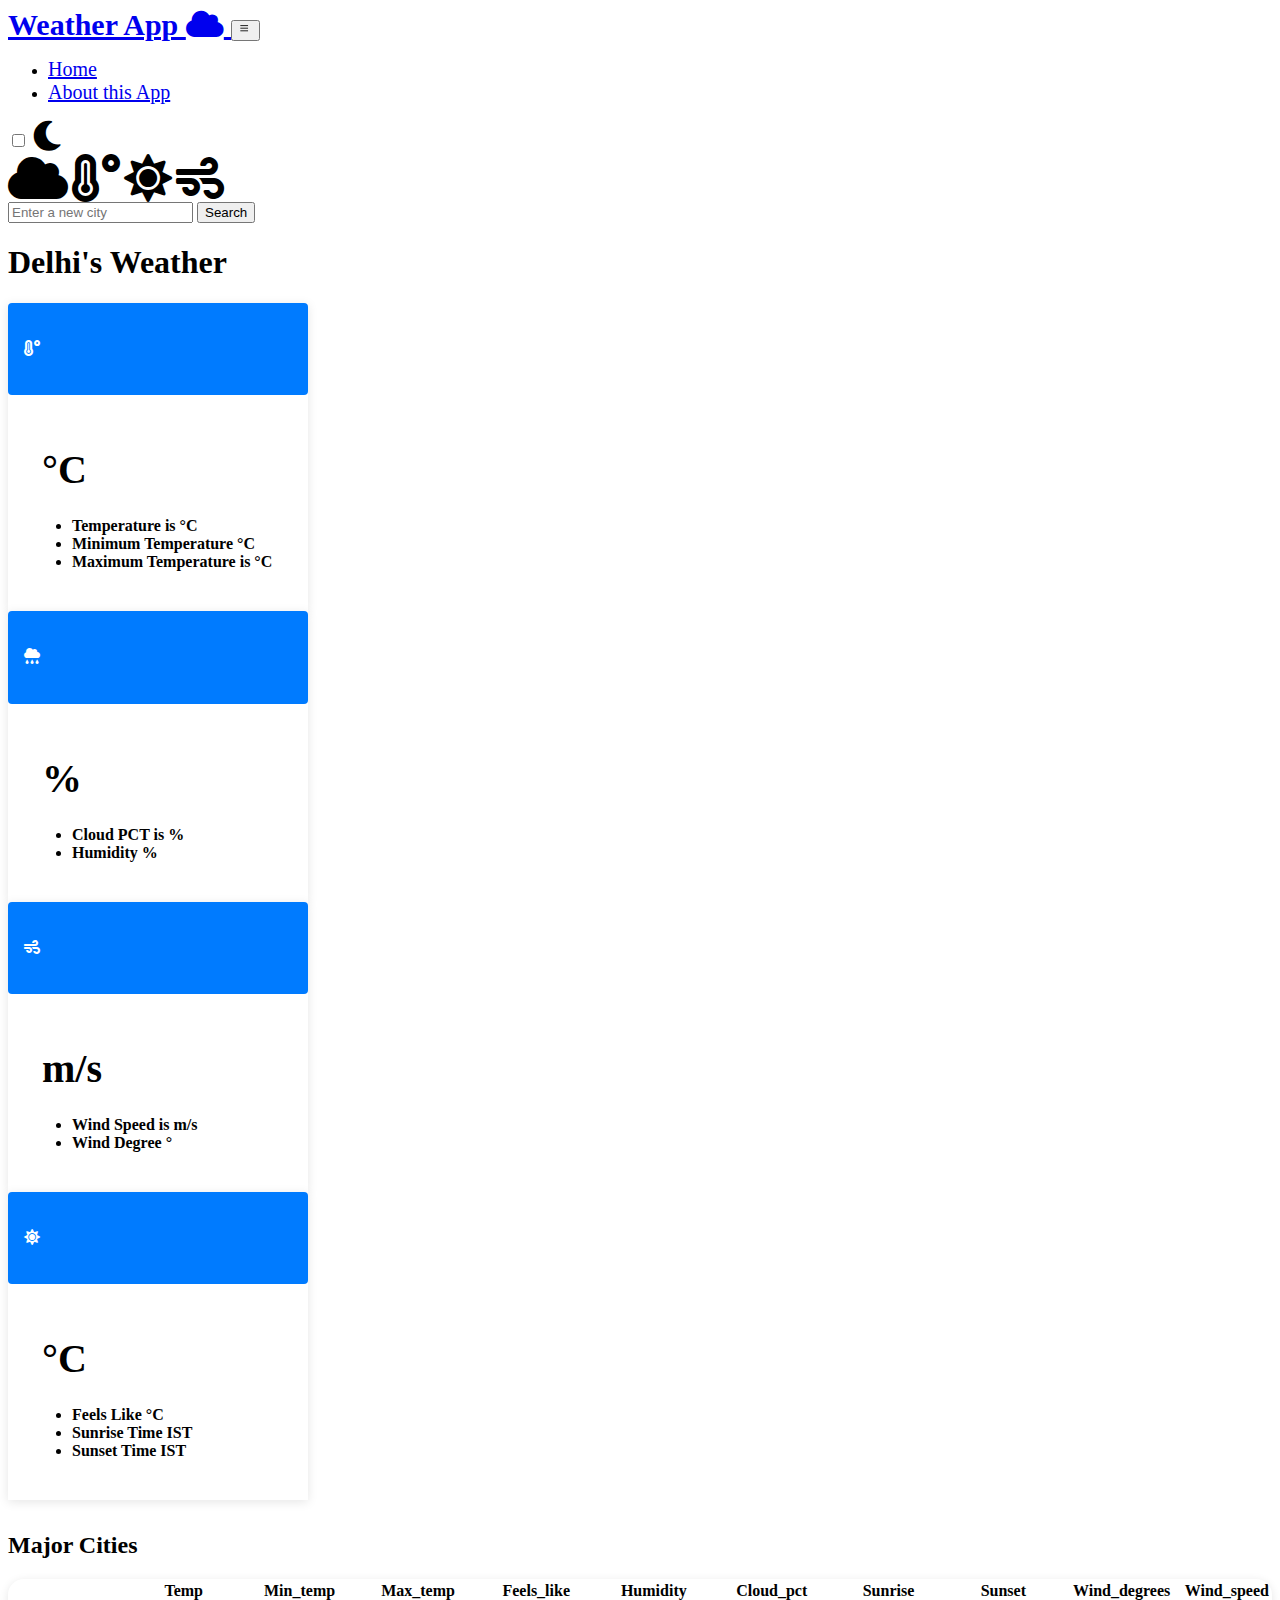
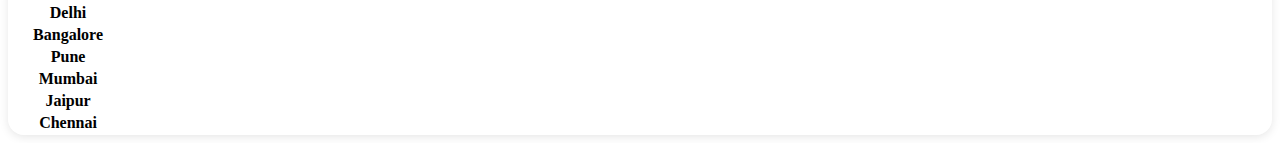
<file: index.html>
<!DOCTYPE html>
<html lang="en">
  <head>
    <meta charset="utf-8" />
    <meta name="viewport" content="width=device-width, initial-scale=1" />
    <title>Weather App</title>

    <link rel="stylesheet" href="https://cdnjs.cloudflare.com/ajax/libs/font-awesome/5.15.4/css/all.min.css" />

    <link
      href="https://cdn.jsdelivr.net/npm/bootstrap@5.3.0/dist/css/bootstrap.min.css"
      rel="stylesheet"
      integrity="sha384-9ndCyUaIbzAi2FUVXJi0CjmCapSmO7SnpJef0486qhLnuZ2cdeRhO02iuK6FUUVM"
      crossorigin="anonymous"
    />

    <link rel="stylesheet" href="styles.css" />
  </head>

  <body>
    <nav class="navbar navbar-expand-lg navbar-dark">
      <div class="container-fluid">
        <a class="navbar-brand" href="./index.html">Weather App <i class="fas fa-cloud"></i> </a>
        <button
          class="navbar-toggler"
          type="button"
          data-bs-toggle="collapse"
          data-bs-target="#navbarSupportedContent"
          aria-controls="navbarSupportedContent"
          aria-expanded="false"
          aria-label="Toggle navigation"
        >
          <span class="navbar-toggler-icon"></span>
        </button>
        <div class="collapse navbar-collapse" id="navbarSupportedContent">
          <ul class="navbar-nav me-auto mb-2 mb-lg-0 ">
            <li class="nav-item">
              <a class="nav-link active" aria-current="page" href="#">Home</a>
            </li>
            <li class="nav-item">
              <a class="nav-link active" href="./abt.html">About this App</a>
            </li>
            
          </ul>

          <div class="dark-mode-toggle mx-4">
            <input type="checkbox" id="darkModeToggle" class="visually-hidden"  />
            <label for="darkModeToggle" class="dark-mode-icon">
              <i class="fas fa-moon"></i>
              
            </label>
          </div>
        </div>
      </div>
    </nav>

    <div class="container">
      <div class="container my-4 text-center">
        <i class="fas fa-cloud fa-3x " ></i>
        <i class="fas fa-temperature-high fa-3x ms-3"></i>
        <i class="fas fa-sun fa-3x ms-3"></i>
        <i class="fas fa-wind fa-3x ms-3"></i>
      </div>
      <div class="container mt-4">
          <form class="d-flex" onsubmit="event.preventDefault(); searchCity();">
            
            
            <input 
            id="city"
            class="form-control me-2"
            type="search"
            placeholder="Enter a new city"
            aria-label="Search"
            />
            
            <button class="btn btn-primary" type="submit" id="submit">
              Search
            </button>
          </form>
        </div>

      <div class="container">
        <main>
          <div id="weather-card-container" >
            <h1 class="my-4 text-center" style="font-weight: bold;"> <span id="cityName"></span>'s Weather</h1>
            <div class="row row-cols-1 row-cols-md-4 mb-3 text-center">
              <div class="col mx-auto">
                <div class="card mb-4 rounded-5 shadow-sm ">
                  <div class="card-header rounded-top-5 py-3 bg-primary">
                    <h4 class="my-0 fw-normal">
                      <i class="fas fa-temperature-high"></i>
                      
                    
                    </h4>
                  </div>
                  <div class="card-body">
                    <h1 class="card-title pricing-card-title">
                      <i id="weather-icon" class="fas"></i>
                      <span id="temp2"></span>°C<small class="text-body-secondary fw-light"></small>
                    </h1>
                    <ul class="list-unstyled mt-3 mb-4">
                      <li>Temperature is <span id="temp"></span>°C</li>
                      <li>Minimum Temperature <span id="min_temp"></span>°C</li>
                      <li>Maximum Temperature is <span id="max_temp"></span>°C</li>
                      
                      
                      
                    </ul>
                  </div>
                </div>
              </div>
              
                
              <div class="col mx-auto">
                <div class="card mb-4 rounded-5 shadow-sm">
                  <div class="card-header rounded-top-5 py-3 bg-primary">
                    <h4 class="my-0 fw-normal">
                      <i class="fas fa-cloud-rain"></i>
                      <i class="fa-duotone fa-droplet-percent"></i>
                                        </h4>
                  </div>
                  <div class="card-body">
                    <h1 class="card-title pricing-card-title">
                      <i id="weather-icon" class="fas"></i>
                      <span id="cloud_pct2"></span>%<small class="text-body-secondary fw-light"></small>
                    </h1>
                    <ul class="list-unstyled mt-3 mb-4">

                      <li>Cloud PCT is <span id="cloud_pct"></span>%</li>
                      
                      <li>Humidity <span id="humidity"></span>%</li>
                    </ul>
                  </div>
                </div>
              </div>
              <div class="col mx-auto">
                <div class="card mb-4 rounded-5 shadow-sm">
                  <div class="card-header rounded-top-5 py-3 bg-primary">
                    <h4 class="my-0 fw-normal">
                      
                      <i class="fas fa-wind"></i>
                      
                    </h4>
                  </div>
                  <div class="card-body">
                    <h1 class="card-title pricing-card-title">
                      <i id="weather-icon" class="fas"></i>
                      <span id="wind_speed2"></span> m/s<small class="text-body-secondary fw-light"></small>
                    </h1>
                    <ul class="list-unstyled mt-3 mb-4">
                    <li>Wind Speed is <span id="wind_speed"></span> m/s</li>
                    <li>Wind Degree <span id="wind_degrees"></span>°</li>
                    
                    </ul>
                  </div>
                </div>
              </div>

              <div class="col mx-auto">
                <div class="card mb-4 rounded-5 shadow-sm">
                  <div class="card-header rounded-top-5 py-3 bg-primary">
                    <h4 class="my-0 fw-normal">
                      <i class="fas fa-sun"></i>
                      
                                        </h4>
                  </div>
                  <div class="card-body">
                    <h1 class="card-title pricing-card-title">
                      <i id="weather-icon" class="fas"></i>
                      <span id="feels_like2"></span>°C<small class="text-body-secondary fw-light"></small>
                    </h1>
                    <ul class="list-unstyled mt-3 mb-4">
                      <li>Feels Like <span id="feels_like"></span>°C</li>
                    <li>Sunrise Time <span id="sunrise"></span> IST</li>
                    <li>Sunset Time <span id="sunset"></span> IST</li>
                    </ul>
                  </div>
                </div>
              </div>

            </div>
          </div>

          <h2 class="display-6 text-center mb-4">Major Cities<span hidden id="cityName"></span></h2>

          <div class="table-responsive">
            <table class="table text-centers">
              <thead>
                <tr>
                  <th style="width: 10%"></th>
                  <th style="width: 10%">Temp</th>
                  <th style="width: 10%">Min_temp</th>
                  <th style="width: 10%">Max_temp</th>
                  <th style="width: 10%">Feels_like</th>
                  <th style="width: 10%">Humidity</th>
                  <th style="width: 10%">Cloud_pct</th>
                  <th style="width: 10%">Sunrise</th>
                  <th style="width: 10%">Sunset</th>
                  <th style="width: 10%">Wind_degrees</th>
                  <th style="width: 10%">Wind_speed</th>
                </tr>
              </thead>
              

            <tbody>
              <tr id="Delhi">
                <th scope="row" class="text-start">Delhi</th>
              </tr>
              <tr id="Bangalore">
                <th scope="row" class="text-start">Bangalore</th>
              </tr>
              <tr id="Pune">
                <th scope="row" class="text-start">Pune</th>
              </tr>
              <tr id="Mumbai">
                <th scope="row" class="text-start">Mumbai</th>
              </tr>
              <tr id="Jaipur">
                <th scope="row" class="text-start">Jaipur</th>
              </tr>
              <tr id="Chennai">
                <th scope="row" class="text-start">Chennai</th>
              </tr>
            </tbody>
          </table>
        </div>
      </main>
    </div>

    <script
      src="https://cdn.jsdelivr.net/npm/bootstrap@5.3.0/dist/js/bootstrap.bundle.min.js"
      integrity="sha384-geWF76RCwLtnZ8qwWowPQNguL3RmwHVBC9FhGdlKrxdiJJigb/j/68SIy3Te4Bkz"
      crossorigin="anonymous"
    ></script>
    <script src="script.js"></script>
  </body>
</html>
</file>
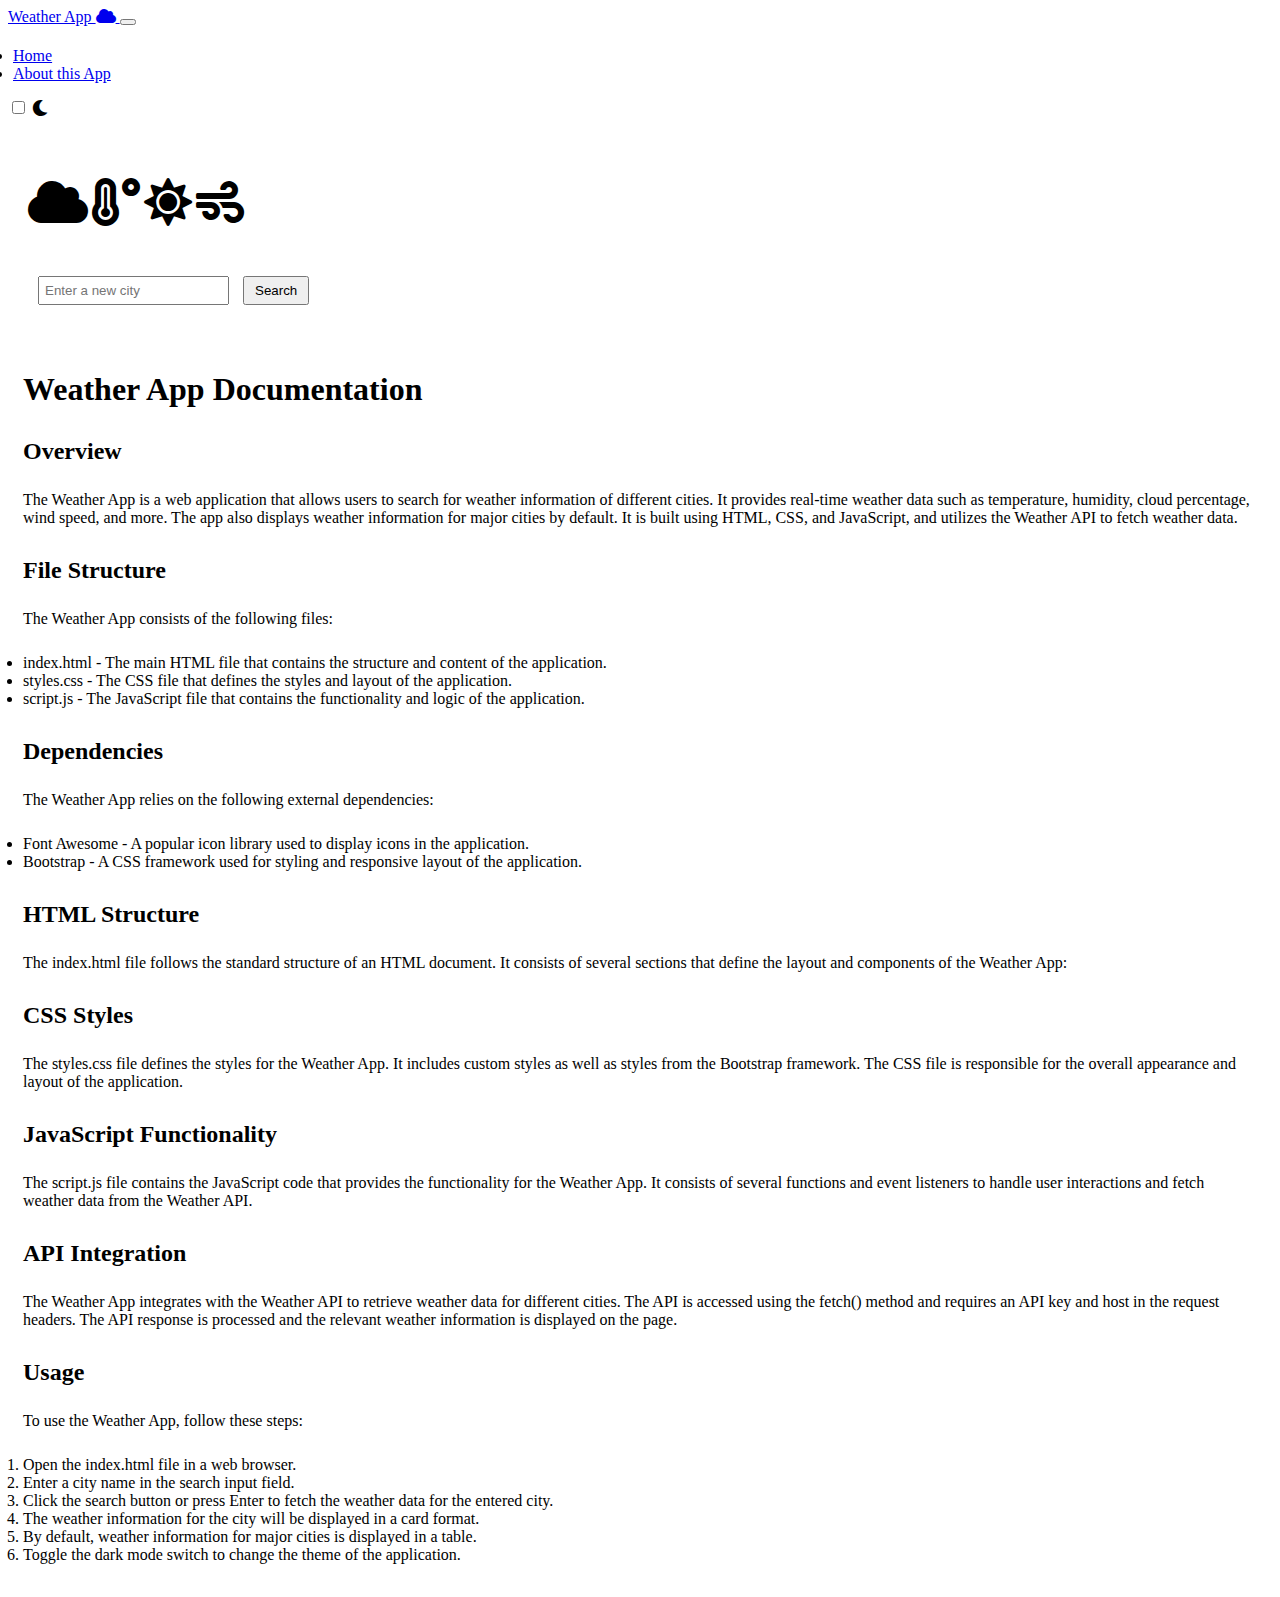
<file: abt.html>
<!DOCTYPE html>
<html lang="en">
<head>
  <meta charset="UTF-8">
  <meta name="viewport" content="width=device-width, initial-scale=1.0">
  <title>Weather App Documentation</title>
  <link rel="stylesheet" href="https://cdnjs.cloudflare.com/ajax/libs/font-awesome/5.15.4/css/all.min.css" />

    <link
      href="https://cdn.jsdelivr.net/npm/bootstrap@5.3.0/dist/css/bootstrap.min.css"
      rel="stylesheet"
      integrity="sha384-9ndCyUaIbzAi2FUVXJi0CjmCapSmO7SnpJef0486qhLnuZ2cdeRhO02iuK6FUUVM"
      crossorigin="anonymous"
    />
  <link rel="stylesheet" href="styles2.css" />
</head>

<body>
    <nav class="navbar navbar-expand-lg navbar-dark bg-primary">
      <div class="container-fluid">
        <a class="navbar-brand" href="/index.html">Weather App <i class="fas fa-cloud"></i> </a>
        <button
          class="navbar-toggler"
          type="button"
          data-bs-toggle="collapse"
          data-bs-target="#navbarSupportedContent"
          aria-controls="navbarSupportedContent"
          aria-expanded="false"
          aria-label="Toggle navigation"
        >
          <span class="navbar-toggler-icon"></span>
        </button>
        <div class="collapse navbar-collapse" id="navbarSupportedContent">
          <ul class="navbar-nav me-auto mb-2 mb-lg-0 ">
            <li class="nav-item">
              <a class="nav-link active" aria-current="page" href="#">Home</a>
            </li>
            <li class="nav-item">
              <a class="nav-link active" href="./abt.html">About this App</a>
            </li>
            
          </ul>

          <div class="dark-mode-toggle mx-4">
            <input type="checkbox" id="darkModeToggle" class="visually-hidden"  />
            <label for="darkModeToggle" class="dark-mode-icon">
              <i class="fas fa-moon"></i>
              
            </label>
          </div>
        </div>
      </div>
    </nav>

    <div class="container">
      <div class="container my-4 text-center">
        <i class="fas fa-cloud fa-3x " ></i>
        <i class="fas fa-temperature-high fa-3x ms-3"></i>
        <i class="fas fa-sun fa-3x ms-3"></i>
        <i class="fas fa-wind fa-3x ms-3"></i>
      </div>
      <div class="container mt-4">
          <form class="d-flex" onsubmit="event.preventDefault(); searchCity();">
            
            
            <input 
            id="city"
            class="form-control me-2"
            type="search"
            placeholder="Enter a new city"
            aria-label="Search"
            />
            
            <button class="btn btn-primary" type="submit" id="submit">
              Search
            </button>
          </form>
        </div>

<body>
  <h1 >Weather App Documentation</h1>

  <h2>Overview</h2>
  <p>
    The Weather App is a web application that allows users to search for weather information of different cities.
    It provides real-time weather data such as temperature, humidity, cloud percentage, wind speed, and more.
    The app also displays weather information for major cities by default.
    It is built using HTML, CSS, and JavaScript, and utilizes the Weather API to fetch weather data.
  </p>

  <h2>File Structure</h2>
  <p>
    The Weather App consists of the following files:
  </p>
  <ul>
    <li>index.html - The main HTML file that contains the structure and content of the application.</li>
    <li>styles.css - The CSS file that defines the styles and layout of the application.</li>
    <li>script.js - The JavaScript file that contains the functionality and logic of the application.</li>
  </ul>

  <h2>Dependencies</h2>
  <p>
    The Weather App relies on the following external dependencies:
  </p>
  <ul>
    <li>Font Awesome - A popular icon library used to display icons in the application.</li>
    <li>Bootstrap - A CSS framework used for styling and responsive layout of the application.</li>
  </ul>

  <h2>HTML Structure</h2>
  <p>
    The index.html file follows the standard structure of an HTML document.
    It consists of several sections that define the layout and components of the Weather App:
  </p>
  

  <h2>CSS Styles</h2>
  <p>
    The styles.css file defines the styles for the Weather App.
    It includes custom styles as well as styles from the Bootstrap framework.
    The CSS file is responsible for the overall appearance and layout of the application.
  </p>

  <h2>JavaScript Functionality</h2>
  <p>
    The script.js file contains the JavaScript code that provides the functionality for the Weather App.
    It consists of several functions and event listeners to handle user interactions and fetch weather data from the Weather API.
  </p>

  <h2>API Integration</h2>
  <p>
    The Weather App integrates with the Weather API to retrieve weather data for different cities.
    The API is accessed using the fetch() method and requires an API key and host in the request headers.
    The API response is processed and the relevant weather information is displayed on the page.
  </p>

  <h2>Usage</h2>
  <p>
    To use the Weather App, follow these steps:
  </p>
  <ol>
    <li>Open the index.html file in a web browser.</li>
    <li>Enter a city name in the search input field.</li>
    <li>Click the search button or press Enter to fetch the weather data for the entered city.</li>
    <li>The weather information for the city will be displayed in a card format.</li>
    <li>By default, weather information for major cities is displayed in a table.</li>
    <li>Toggle the dark mode switch to change the theme of the application.</li>
  </ol>
  

</body>
</html>
</file>
<file: styles.css>
body {
    font-family: Georgia, 'Times New Roman', Times, serif;
    background-color: #EBEBEB;
    transition: background-color 0.3s ease;
    background: url(spring.jpg);
    background: url(summer.jpg);
    background: url(winter.jpg);
    background: url(rain.jpg);
    background: #fff;
    background-repeat: no-repeat;
    background-size: cover;

      
  }

  .weather-card-container{
    width: 1000px;
  }
  

  .dark-mode {
    background-color: #343a40; 
    color: #fff;
  }

  .navbar-nav .nav-link,
      
       label {
        font-size: 20px; /* Adjust the font size to your desired value */
      }

      .navbar-brand,
      label {
       font-size: 30px;
       font-weight:bold;
     }  
  
  .navbar-dark .navbar-toggler-icon {
    background-image: url("data:image/svg+xml,%3Csvg xmlns='http://www.w3.org/2000/svg' viewBox='0 0 30 30' fill='none' stroke='currentColor' stroke-width='2' stroke-linecap='round' stroke-linejoin='round'%3E%3Cpath d='M4 6h16M4 12h16M4 18h16'%3E%3C/path%3E%3C/svg%3E");
  }
  
  .navbar-light .navbar-toggler-icon {
    background-image: url("data:image/svg+xml,%3Csvg xmlns='http://www.w3.org/2000/svg' viewBox='0 0 30 30' fill='none' stroke='currentColor' stroke-width='2' stroke-linecap='round' stroke-linejoin='round'%3E%3Cpath d='M4 6h16M4 12h16M4 18h16'%3E%3C/path%3E%3C/svg%3E");
  }
  
  .navbar-toggler[aria-expanded="true"] .navbar-toggler-icon:before {
    content: '\f00d';
    font-family: "Font Awesome 5 Free";
  }
  
  .navbar-toggler[aria-expanded="false"] .navbar-toggler-icon:before {
    content: '\f0c9';
    font-family: "Font Awesome 5 Free";
  }
  
  .form-check-label {
    color: rgba(255, 255, 255, 0.55);
    font-weight: 500;
    margin-left: 0.5rem;
    cursor: pointer;
  }
  
  .form-check-input:checked ~ .form-check-label {
    color: #fff;
  }
  
  .weather-card-container {
    margin-top: 2rem;
    width:1200px;
  }
  
  .card {
    border: none;
    box-shadow: 0px 2px 10px rgba(0, 0, 0, 0.1);
    background-color:rgba(255,255,255,0.5);
    transition: background-color 0.3s ease;
    width: 300px;
    
  }
  
  .dark-mode .card {
    background-color: #091929;
    color: #fff;
  }
  
  .card-header {
    background-color: #007bff;
    color: white;
    padding: 1rem;
    border-radius: 0.25rem;
  }
  
  .card-title {
    font-size: 2.5rem;
    margin-bottom: 1.5rem;
  }
  
  .card-body {
    padding: 1.5rem;
    font-weight: bolder;
  }

  .table-responsive table {
    border-radius: 1rem;
    border: black;
    overflow: hidden; /* This ensures that the border-radius is applied correctly */
    box-shadow: 0px 2px 10px rgba(0, 0, 0, 0.1);
    background-color:rgba(255,255,255,0.5);
    transition: background-color 0.3s ease;
  }

  
  
  .table-responsive tbody tr td{
    margin-top: 2rem;
    background-color: rgba(255,255,255,0.5) ;
    transition: background-color 0.3s ease;
  }     
  
  .dark-mode .table-responsive tbody tr td{
    background-color: #5a6f84;
    color: #fff;
  }
  
  .dark-mode .table-responsive thead th  {
    background-color: #215181;
    color: #fff;
  }
  
  .dark-mode .table-responsive tbody tr th  {
    background-color: #215181;
    color: #fff;
  }

  .display-6 {
    margin-top: 2rem;
    font-weight: bold;
  }
  
  .hidden {
    display: none;
  }
  
  .text-body-secondary {
    font-size: 0.8rem;
  }

  .dark-mode-icon {
    font-size: 30px; /* Adjust the size to your desired value */
  }
</file>
<file: styles2.css>
/* Add margin and padding to the navbar */
.dark-mode {
    background-color: #343a40; 
    color: #fff;
  }
  /* Add margin and padding to the container */
  .container {
    margin-top: 20px;
    padding: 10px;
  }
  
  /* Add margin and padding to the form */
  form {
    margin-bottom: 20px;
    padding: 10px;
  }
  
  /* Add margin and padding to the input field and button */
  .form-control {
    margin-right: 10px;
    padding: 5px;
  }
  
  .btn {
    padding: 5px 10px;
  }
  
  /* Add margin and padding to the headings */
  h1, h2 {
    margin-bottom: 10px;
    padding: 5px;
  }
  
  /* Add margin and padding to the paragraphs */
  p {
    margin-bottom: 10px;
    padding: 5px;
  }
  
  /* Add margin and padding to the unordered list */
  ul {
    margin-bottom: 10px;
    padding: 5px;
  }
  
  /* Add margin and padding to the ordered list */
  ol {
    margin-bottom: 10px;
    padding: 5px;
  }
</file>
